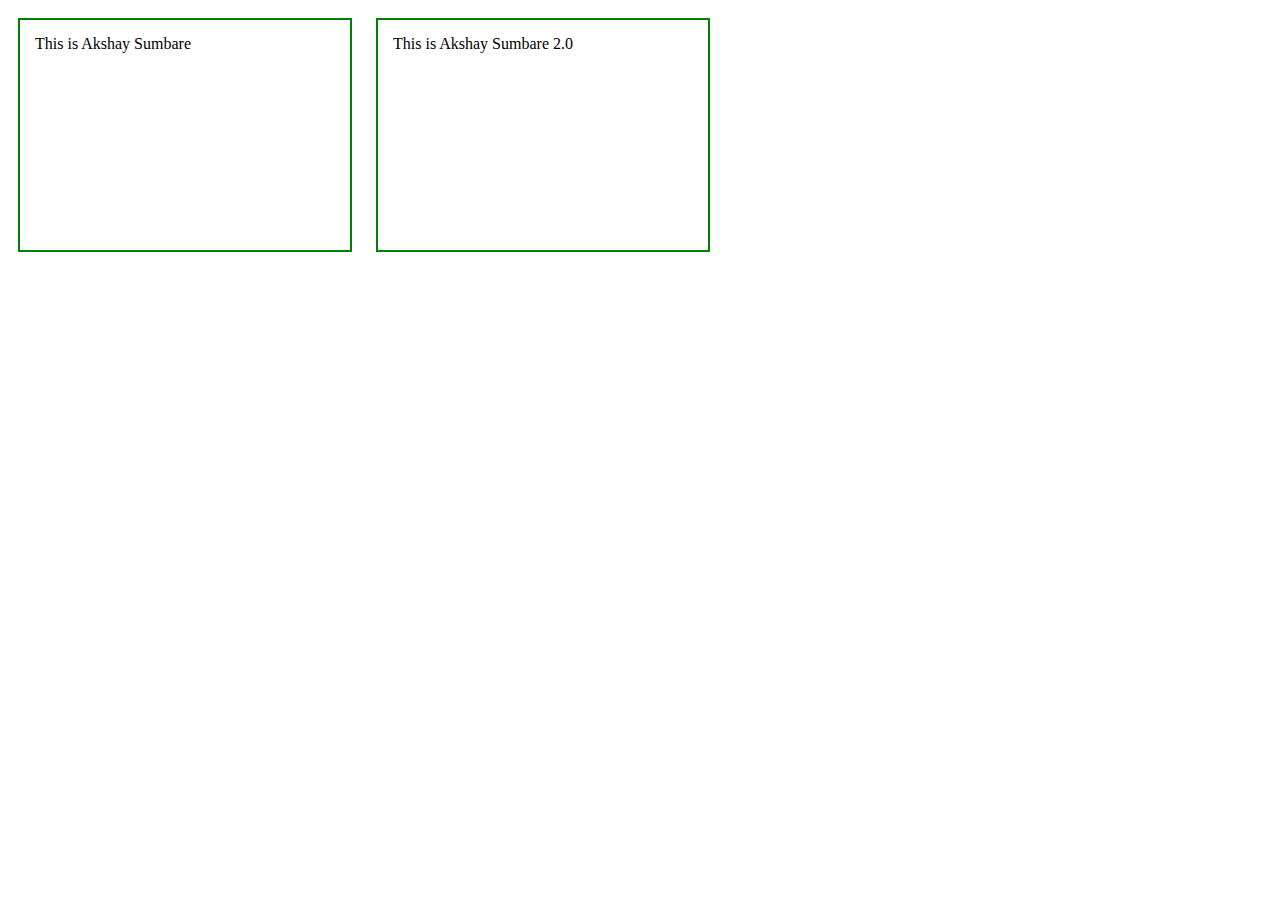
<file: 1-Complete HTML and CSS Series/lecture16/index.html>
<!-- ****************CSS Display Properties************** -->

<!-- Block Elements-> properties:new line ie. taken whole left to right space, Extreme Right, Custom W/H, custom 
    padding and margin supported  -->

<!DOCTYPE html>
<html lang="en">
  <head>
    <meta charset="UTF-8" />
    <meta name="viewport" content="width=device-width, initial-scale=1.0" />
    <title>Document</title>
    <style>
      /* inline takes only necessarfy space */
      span {
        /* Span is bydefault inline */
        border: 2px solid green;
        width: 300px;
        height: 400px;
        /* we cant apply custom height and width on inline  */
        /* margin: 10px;
        padding: 15px; */
        /* we can change it by following */
        border: 2px solid green;

        width: 300px;
        height: 200px;
        margin: 10px;
        padding: 15px;
        /* display: block; */
        display: inline-block; /*working as inline*/
      }
    </style>
  </head>
  <body>
    <span> This is Akshay Sumbare </span>

    <span> This is Akshay Sumbare 2.0 </span>
  </body>
</html>
</file>
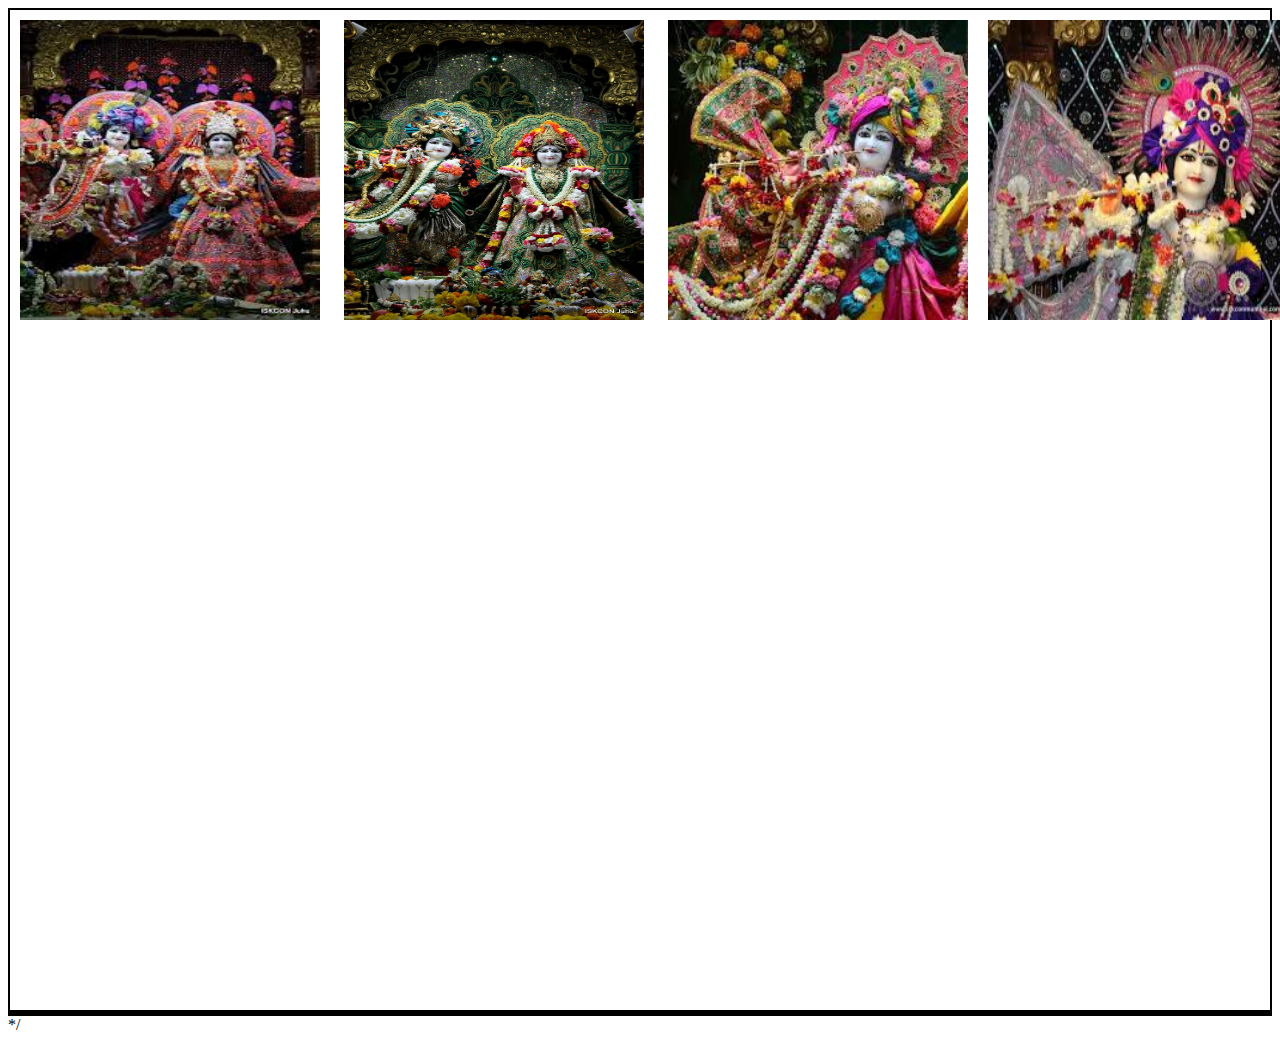
<file: 1-Complete HTML and CSS Series/lecture17/index.html>
<!-- ******************CSS Position Property ***************** 
  Position Property in CSS sets how an element is positioned in a document  -->
<!-- eg. static, relative, absolute, fixed, stricking etc. -->

<!DOCTYPE html>
<html lang="en">
  <head>
    <meta charset="UTF-8" />
    <meta name="viewport" content="width=device-width, initial-scale=1.0" />
    <title>Document</title>
    <style>
      div {
        border: 2px solid black;
      }
      img {
        margin: 10px;
      }
      .image2 {
        /********************* relative Positioning************** */
        /* position: relative; /*here relative positioning is related to current window ,old space after the  */
        /* spacing maintain */
        /* top: 100px; */
        /* left: 100px; */
        
        /*********absolute positioning****************/
        /* position: absolute;
        top: 100px; overlap the image */

        /* in case of absolute pozitionng the positioning is respect to relative window and it applied  to its closest
       element eg. in same div , section etc.  gap is not maintain in case of absolute positioning  */
     
        
       /* *************Fixed POstioning************* */
      }
      .container{
        position: relative; 
        height: 1000px;
      }
      .image4{
         position: fixed; /* shows fixed image respect to other  */
      
      }
        
      /* ******Used of Tickey********* 
       Stickey image only fixed until the parent container when container change it will move with container while
        fixed image are through the window fixed   */

      /* .image3{
        position: sticky;
        top: 100px;
      }
    
    
      .box{
        background-color:aquamarine;
        height: 5000px;
      }

    </style>
  </head>
  <body>
    <div class="container">
      <img
        src="krishna1.jpeg"
        alt="firstimage"
        width="300px"
        height="300px"
        class="image1"
      />

      <img
        src="krishna2.jpg"
        alt="Secondtimage"
        width="300px"
        height="300px"
        class="image2"
      />

      <img
        src="krishna3.jpeg"
        alt="Thirdimage"
        width="300px"
        height="300px"
        class="image3"
      />

      <img
        src="krishna4.jpeg"
        alt="Fourthimage"
        width="300px"
        height="300px"
        class="image4"
      />
    </div>
    <div class="box">
      
    </div>
  </body>
</html> */
</file>
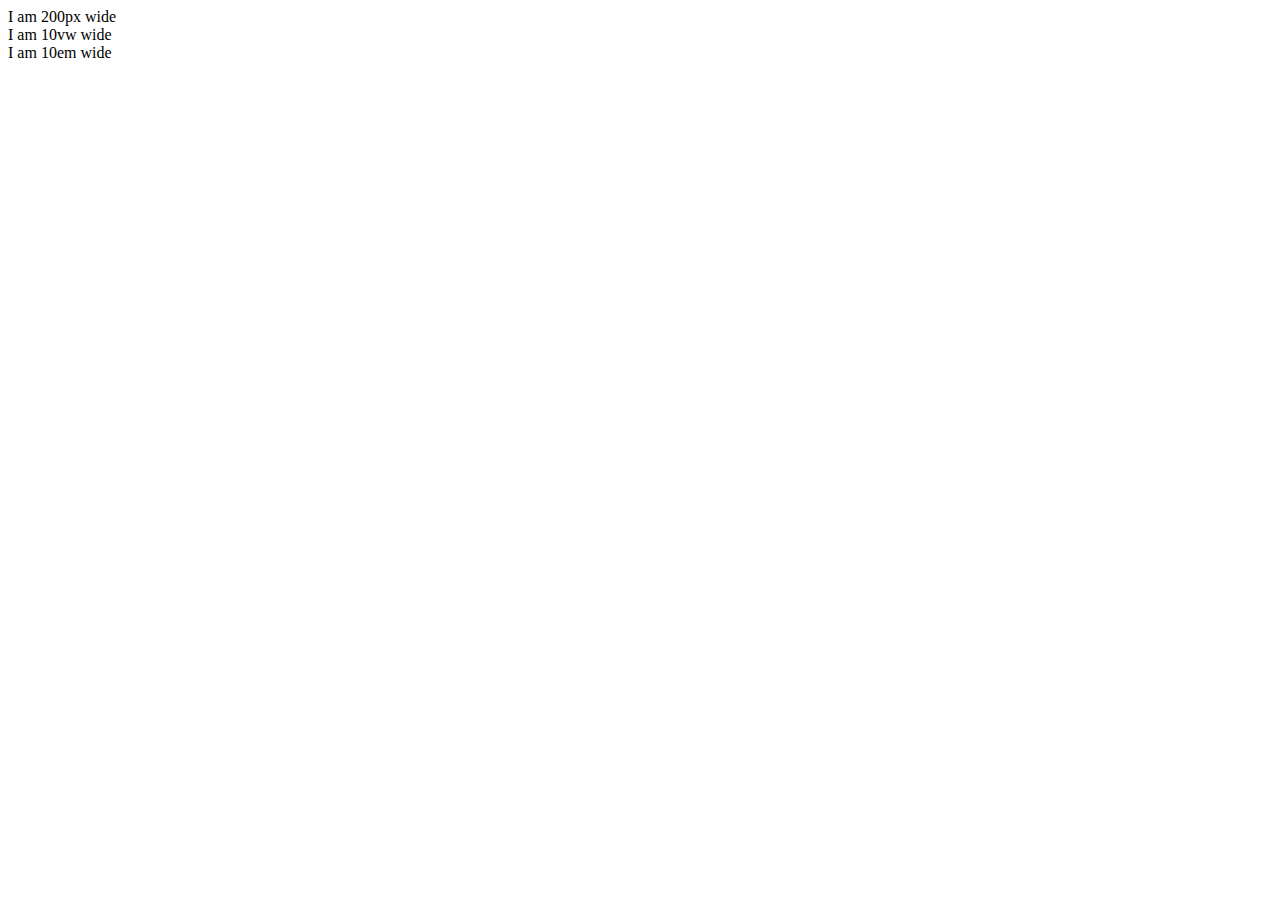
<file: 1-Complete HTML and CSS Series/lecture18/index.html>
<!-- ************Size Units in Depth************* -->

<!DOCTYPE html>
<html lang="en">
  <head>
    <meta charset="UTF-8" />
    <meta name="viewport" content="width=device-width, initial-scale=1.0" />
    <title>Document</title>
    <style>
      /* for universal sector */
      /* * {
        margin: 0;
        padding: 0;
      } */
      /* ***********Use of Percentage */
      /* .box{
            border: 2px solid red;
            width:25%;
         } */
      /* .Akshay {
        border: 2px solid black;
        background-color: beige;
        width: 50%;
      }
      .sumbare {
        border: 2px solid green;
        background-color: aqua;
        width: 50%; /* means % of akshay here  
      }  */
      /* ************Use of view port********** */
      /* .container{
        background-color: bisque;
        border: solid 2px black;
        height: 100vh;
        width: 50vw;
        
      } */

      /* .box1{
        border: 3px solid black;
        font-size: 100px;
        
      } */

      /* *********em unit */

      .wrapper {
        font-size: 1em;
      }

      .px {
        width: 200px;
      }

      .vw {
        width: 10vw;
      }

      .em {
        width: 10em;
      }
    </style>
  </head>
  <body>
    <!-- <div class="box">
        Welcome to CodeHelp
    </div> -->
    <!-- <div class="Akshay">
      <div class="sumbare">
        sumbare
      </div>
    </div> -->

    <!-- <div class="container ">
        welcome to CodeHelp
    </div> -->
    <!-- 
    <div class="box1">
        HI This is Akshay Sumbare
    </div> -->

    <div class="wrapper">
      <div class="box px">I am 200px wide</div>
      <div class="box vw">I am 10vw wide</div>
      <div class="box em">I am 10em wide</div>
    </div>
  </body>
</html>
</file>
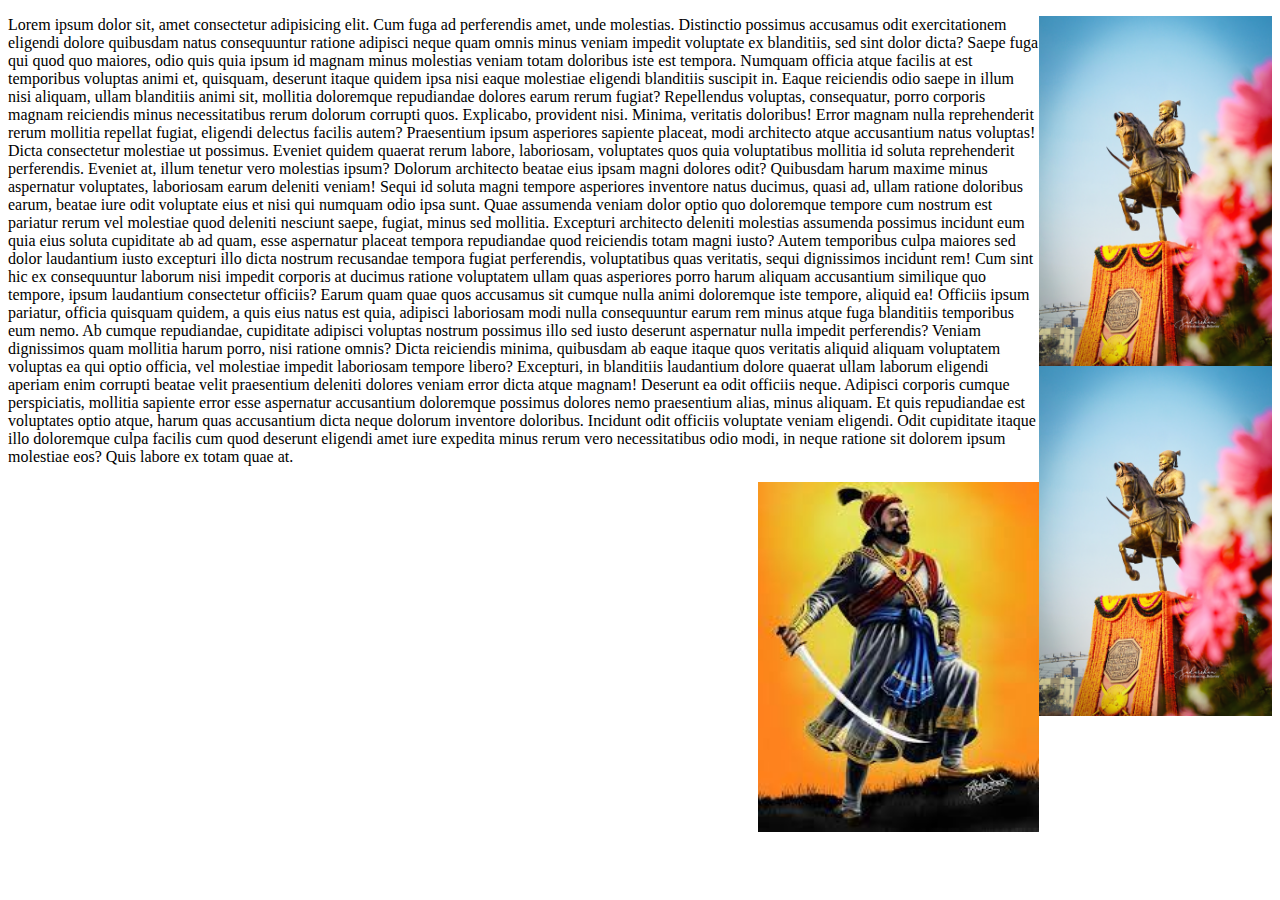
<file: 1-Complete HTML and CSS Series/lecture19/index.html>
<!-- **************Float and Clear*********** -->

<!DOCTYPE html>
<html lang="en">
  <head>
    <meta charset="UTF-8" />
    <meta name="viewport" content="width=device-width, initial-scale=1.0" />
    <title>Document</title>
    <style>
      #img1 {
        float: right; /*for exact poition of image eg. left,right etc. */
        height: 350px;
      }
      #img2 {
        float: right;
        height: 350px;
      }
      #img3{
        float:right ;
        height: 350px;
        
      }
      /* Use of clear-> for one by one image intead of oneanother */
      #img3{
        float: right;
        height: 350px;
        clear: right;
      }
    </style>
  </head>
  <body>
    <div class="container">
      <img id="img1" src="imageofmaharaj.png" alt="" />
      <img id="img3" src="imageofmaharaj.png" alt="" />

      <p>
        Lorem ipsum dolor sit, amet consectetur adipisicing elit. Cum fuga ad
        perferendis amet, unde molestias. Distinctio possimus accusamus odit
        exercitationem eligendi dolore quibusdam natus consequuntur ratione
        adipisci neque quam omnis minus veniam impedit voluptate ex blanditiis,
        sed sint dolor dicta? Saepe fuga qui quod quo maiores, odio quis quia
        ipsum id magnam minus molestias veniam totam doloribus iste est tempora.
        Numquam officia atque facilis at est temporibus voluptas animi et,
        quisquam, deserunt itaque quidem ipsa nisi eaque molestiae eligendi
        blanditiis suscipit in. Eaque reiciendis odio saepe in illum nisi
        aliquam, ullam blanditiis animi sit, mollitia doloremque repudiandae
        dolores earum rerum fugiat? Repellendus voluptas, consequatur, porro
        corporis magnam reiciendis minus necessitatibus rerum dolorum corrupti
        quos. Explicabo, provident nisi. Minima, veritatis doloribus! Error
        magnam nulla reprehenderit rerum mollitia repellat fugiat, eligendi
        delectus facilis autem? Praesentium ipsum asperiores sapiente placeat,
        modi architecto atque accusantium natus voluptas! Dicta consectetur
        molestiae ut possimus. Eveniet quidem quaerat rerum labore, laboriosam,
        voluptates quos quia voluptatibus mollitia id soluta reprehenderit
        perferendis. Eveniet at, illum tenetur vero molestias ipsum? Dolorum
        architecto beatae eius ipsam magni dolores odit? Quibusdam harum maxime
        minus aspernatur voluptates, laboriosam earum deleniti veniam! Sequi id
        soluta magni tempore asperiores inventore natus ducimus, quasi ad, ullam
        ratione doloribus earum, beatae iure odit voluptate eius et nisi qui
        numquam odio ipsa sunt. Quae assumenda veniam dolor optio quo doloremque
        tempore cum nostrum est pariatur rerum vel molestiae quod deleniti
        nesciunt saepe, fugiat, minus sed mollitia. Excepturi architecto
        deleniti molestias assumenda possimus incidunt eum quia eius soluta
        cupiditate ab ad quam, esse aspernatur placeat tempora repudiandae quod
        reiciendis totam magni iusto? Autem temporibus culpa maiores sed dolor
        laudantium iusto excepturi illo dicta nostrum recusandae tempora fugiat
        perferendis, voluptatibus quas veritatis, sequi dignissimos incidunt
        rem! Cum sint hic ex consequuntur laborum nisi impedit corporis at
        ducimus ratione voluptatem ullam quas asperiores porro harum aliquam
        accusantium similique quo tempore, ipsum laudantium consectetur
        officiis? Earum quam quae quos accusamus sit cumque nulla animi
        doloremque iste tempore, aliquid ea! Officiis ipsum pariatur, officia
        quisquam quidem, a quis eius natus est quia, adipisci laboriosam modi
        nulla consequuntur earum rem minus atque fuga blanditiis temporibus eum
        nemo. Ab cumque repudiandae, cupiditate adipisci voluptas nostrum
        possimus illo sed iusto deserunt aspernatur nulla impedit perferendis?
        Veniam dignissimos quam mollitia harum porro, nisi ratione omnis? Dicta
        reiciendis minima, quibusdam ab eaque itaque quos veritatis aliquid
        aliquam voluptatem voluptas ea qui optio officia, vel molestiae impedit
        laboriosam tempore libero? Excepturi, in blanditiis laudantium dolore
        quaerat ullam laborum eligendi aperiam enim corrupti beatae velit
        praesentium deleniti dolores veniam error dicta atque magnam! Deserunt
        ea odit officiis neque. Adipisci corporis cumque perspiciatis, mollitia
        sapiente error esse aspernatur accusantium doloremque possimus dolores
        nemo praesentium alias, minus aliquam. Et quis repudiandae est
        voluptates optio atque, harum quas accusantium dicta neque dolorum
        inventore doloribus. Incidunt odit officiis voluptate veniam eligendi.
        Odit cupiditate itaque illo doloremque culpa facilis cum quod deserunt
        eligendi amet iure expedita minus rerum vero necessitatibus odio modi,
        in neque ratione sit dolorem ipsum molestiae eos? Quis labore ex totam
        quae at.
      </p>
      <img id="img2" src="sambhajimaharaj.jpeg" alt="" />
    </div>
  </body>
</html>
</file>
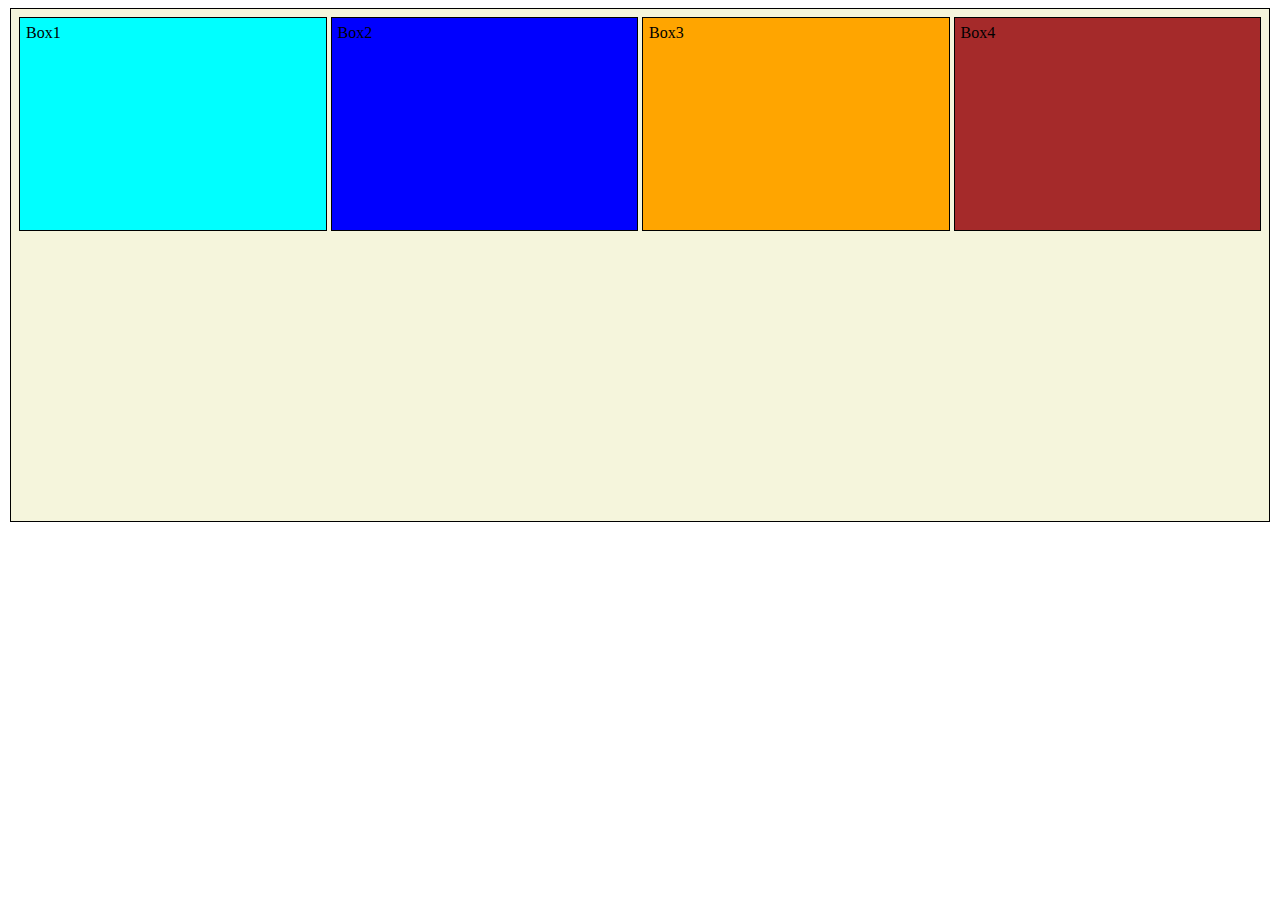
<file: 1-Complete HTML and CSS Series/lecture20-FLEX/index.html>
<!DOCTYPE html>
<html lang="en">
  <head>
    <meta charset="UTF-8" />
    <meta name="viewport" content="width=device-width, initial-scale=1.0" />
    <title>Document</title>
    <style>
      /* **************************Align-Container********************* */
      .container {
        background-color: beige;
        border: 1px solid black;
        margin: 2px;
        padding: 6px;
        height: 500px;
        display: flex;
        /* For responsive website ie. to maintain
           constant original width and height  */
        /* flex-wrap: wrap; */
        /* flex-direction: column;  */
        flex-direction: row;
        /* now same for column do it  */

        /* *******Justify Content****** */
        /* Place according to main axis if direction is row then axis is horizontal
          while in case of column axis is vertical */
        /* justify-content: center; */
        /* justify-content:start; */
        /* justify-content: end; */
        /* justify-content:space-between; */
        /* justify-content:space-around; */
        /* justify-content:space-evenly; */
        /* By default flex is row */

        /*****************************Align-ItemsI********************************** */
        /* At centre  */
        /* align-items:center; */
        /* align-items:start; */

        /* Note-->when our flex direction is row then horizontal axis according to
          justify-content and verticle axis according to  align-item  while in case of
          flex direction col it work as vice versa ie. align-items-as horizontal and 
          justify content as verticle */

        /* justify-content: center;
       align-items:center;
       /* align content helps to remove default space when we streach the page */
        /* align-content: start;  */
        /* align-content: end;  */
        /* align-content:normal;  */

        /* ********************Flex Items Properties ***************** */
        /* order property ie. to change the position of content */
        /* grow and shrink of containts */

        /*************** Flex Basis*********** */
        /* Help to set dimension of box  */

        /* **************align -Self************** */
        /* By defaukt cross axis ie. verticval axis according allignment of specific box   */
        /* align-self: center; */
      }
      .box {
        height: 200px;
        width: 200px;
        border: 1px solid black;
        margin: 2px;
        padding: 6px;
      }
      /* for id we used #id_name and for class we used .idname  */
      #box1 {
        background-color: aqua;
        /* grow and shrink containt for box1 */
        /* flex-shrink: 4;  shrink at the speed of 4x compare to other boxes */
        /* flex-grow: 4; */
        /* it takes entire space if we gives to all containt  */
        flex-grow: 1;
      }
      #box2 {
        background-color: blue;
        flex-grow: 1;
      }
      #box3 {
        background-color: orange;
        flex-grow: 1;
      }
      #box4 {
        background-color: brown;
        flex-grow: 1;
      }
    </style>
  </head>
  <body>
    <!--Flex Box-- 1-D layout method -->
    <div class="container">
      <div class="box" id="box1">Box1</div>
      <div class="box" id="box2">Box2</div>
      <div class="box" id="box3">Box3</div>
      <div class="box" id="box4">Box4</div>
    </div>
  </body>
</html>
</file>
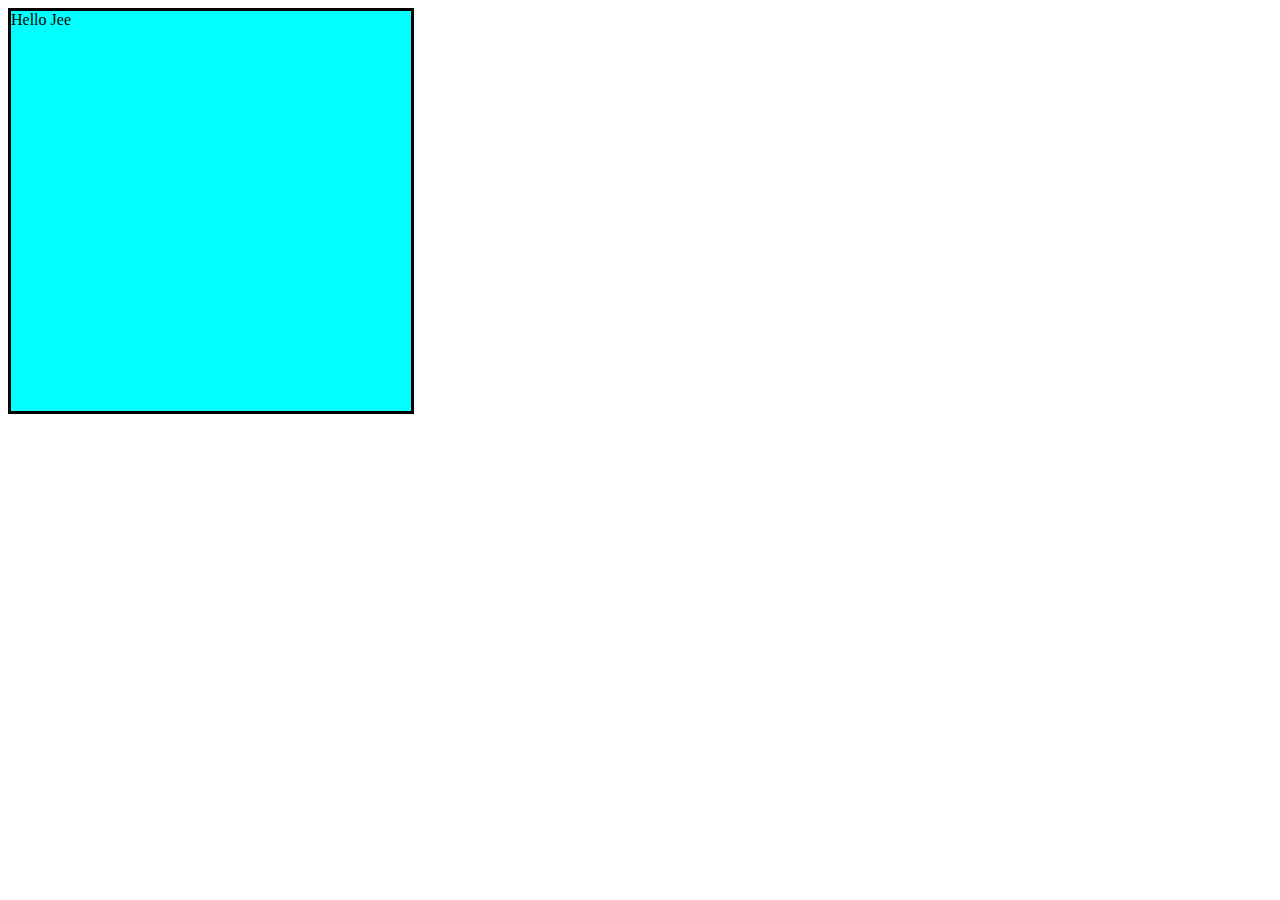
<file: 1-Complete HTML and CSS Series/lecture21-Media Query/index.html>
<!-- ***********Media Queries ***************  -->
<!-- in this we can define different structure of Element for different size of window -->

<!DOCTYPE html>
 <html lang="en">
 <head>
    <meta charset="UTF-8">
    <meta name="viewport" content="width=device-width, initial-scale=1.0">
    <title>Document</title>
    <style>
        .box{
            height: 400px;
            width: 400px;
            background-color: aqua;
            border: 3px solid black;
        }
        /* @media (min-width: 600px) {
            .box{
                  background-color: blue;
            }
        } */
        @media (min-width: 600px) and (max-width: 900px) {
            .box{
                  background-color: blue;
            }
        }
    </style>
 </head>
 <body>
    <div class="box">Hello Jee</div>
 </body>
 </html>
</file>
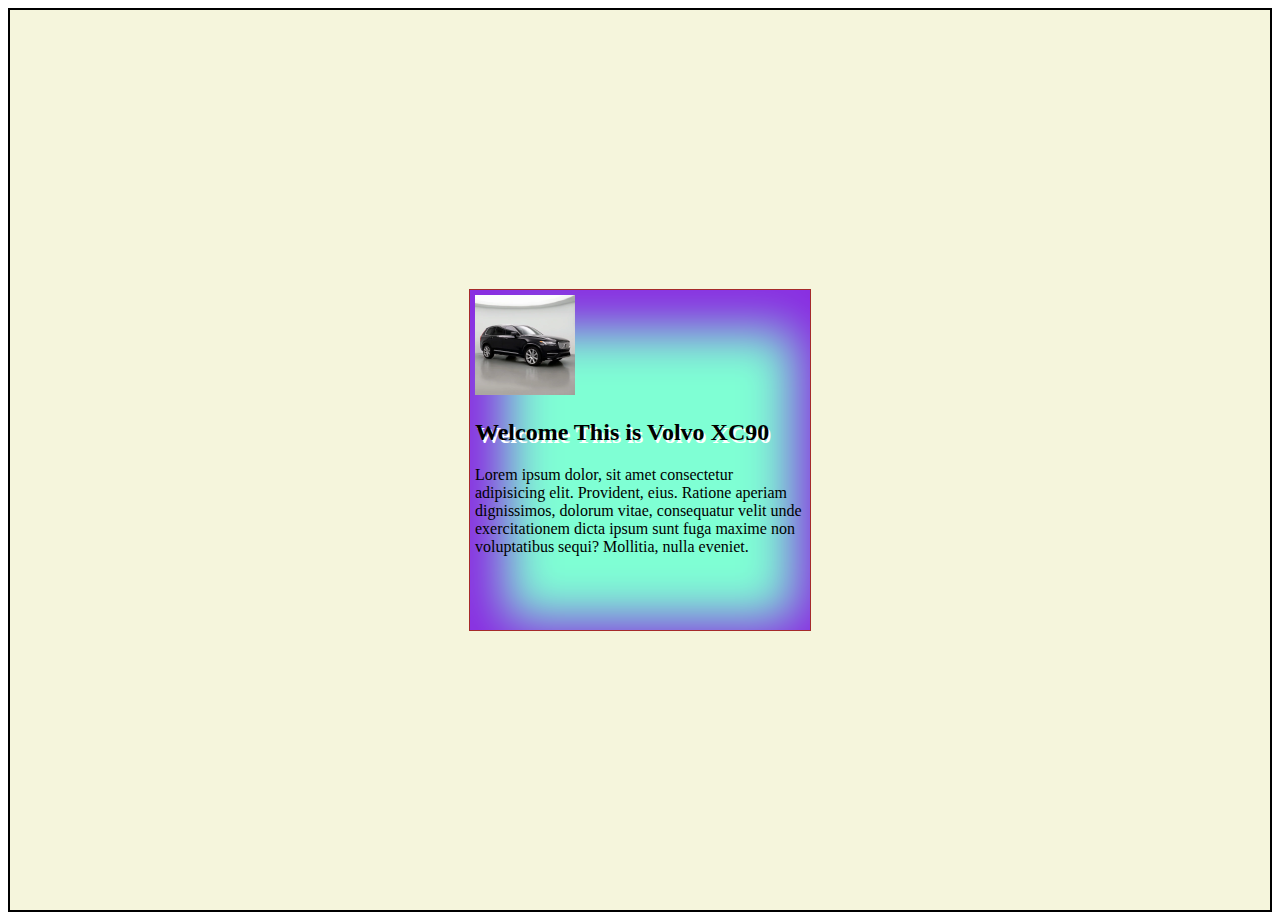
<file: 1-Complete HTML and CSS Series/lecture22/index.html>
<!-- Shadow Effects in CSS -->
<!-- Types of Shadow:1) Box shadow 2) text shadow  -->

<!DOCTYPE html>
<html lang="en">
  <head>
    <meta charset="UTF-8" />
    <meta name="viewport" content="width=device-width, initial-scale=1.0" />
    <title>Document</title>
    <style>
        .container{
            background-color: beige;
            height: 900px;
            border: 2px solid black;
            display: flex;
            flex-direction: row;
            justify-content: center;
            align-items: center;    
            /* both align-items and align self center are same we can do anything to center it  */
        }
        .box{
            background-color: aquamarine;
            width: 330px;
            height: 330px;
            border: 1px solid brown;
            margin: 5px;
            padding: 5px;
            /* align-self: center; */
            /* Shadow for outer side */
            /* box-shadow: 10px 15px 5px  100px rgb(42, 42, 189); */

            /* Shadow for inner side  */
            box-shadow: inset 10px 15px 50px 25px blueviolet;
            /* We can also give multiple shadows for that add another color */
        }
        
     /* same for text ie. write 'text-shadow' and used it similar way */
     #head1{
        text-shadow: 2px 3px white;
     }
    </style>
  </head>
  <body>
    <div class="container">
      <div class="box">
        <img src="./volvo.webp" alt="" height="100px" width="100px" />
        <h2 id="head1">Welcome This is Volvo XC90</h2>
        <p>
          Lorem ipsum dolor, sit amet consectetur adipisicing elit. Provident,
          eius. Ratione aperiam dignissimos, dolorum vitae, consequatur velit
          unde exercitationem dicta ipsum sunt fuga maxime non voluptatibus
          sequi? Mollitia, nulla eveniet.
        </p>
      </div>
    </div>
  </body>
</html>
</file>
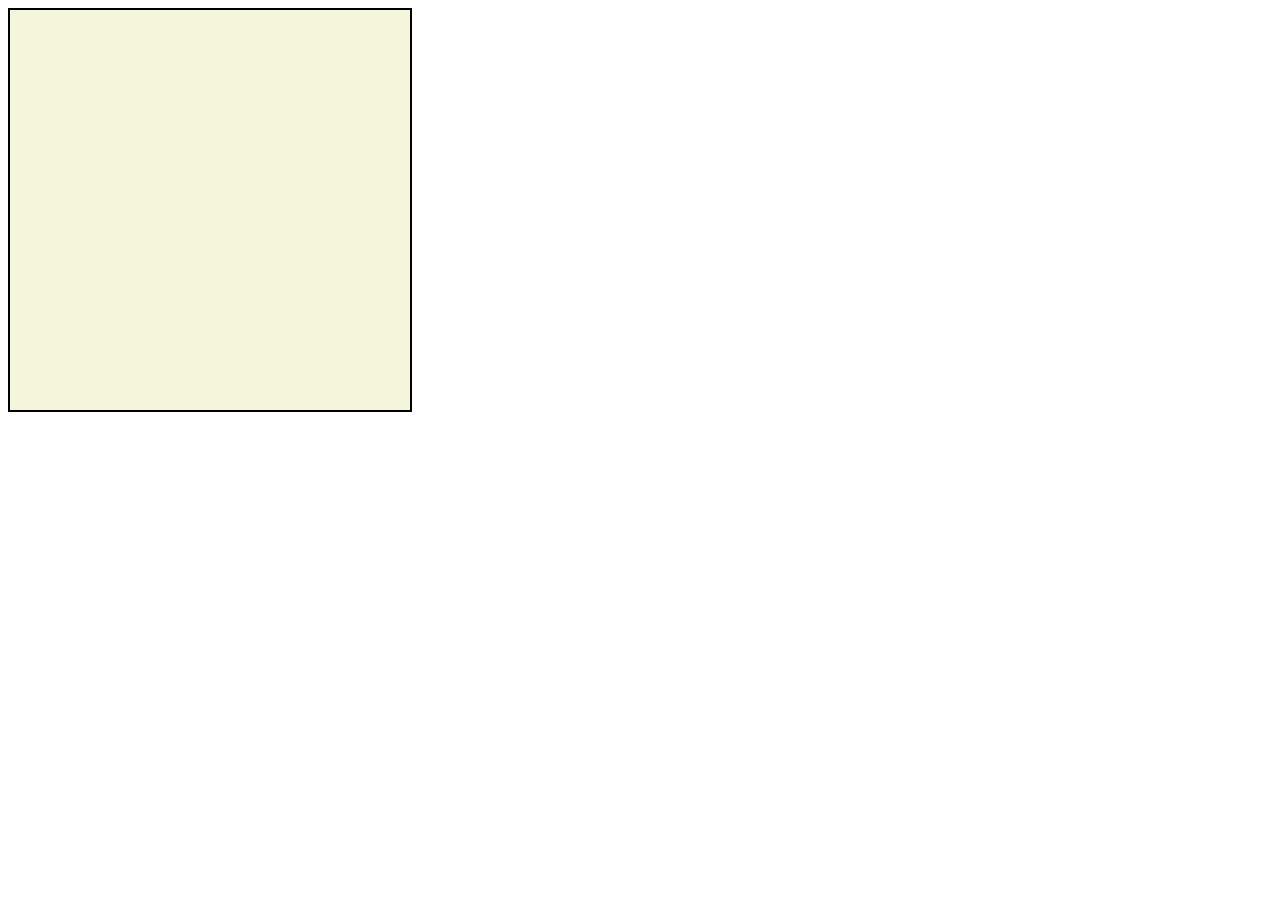
<file: 1-Complete HTML and CSS Series/lecture24/index.html>
<!-- Transition in CSS -->
<!-- It is a single movement /transition  -->

<!DOCTYPE html>
<html lang="en">
<head>
    <meta charset="UTF-8">
    <meta name="viewport" content="width=device-width, initial-scale=1.0">
    <title>Document</title>
    <style>
        .box{
            height: 400px;
            width: 400px;
            background-color: beige;
            border: 2px solid black;

            transition-property: all;
            transition-duration: 4s;
            transition-delay: 1s;
            transition-timing-function: linear;
        }

    .box:hover{
           width:1200px;
           background-color: blue;
    }
    </style>
</head>
<body>
    <div class="box"></div>
</body>
</html>
</file>
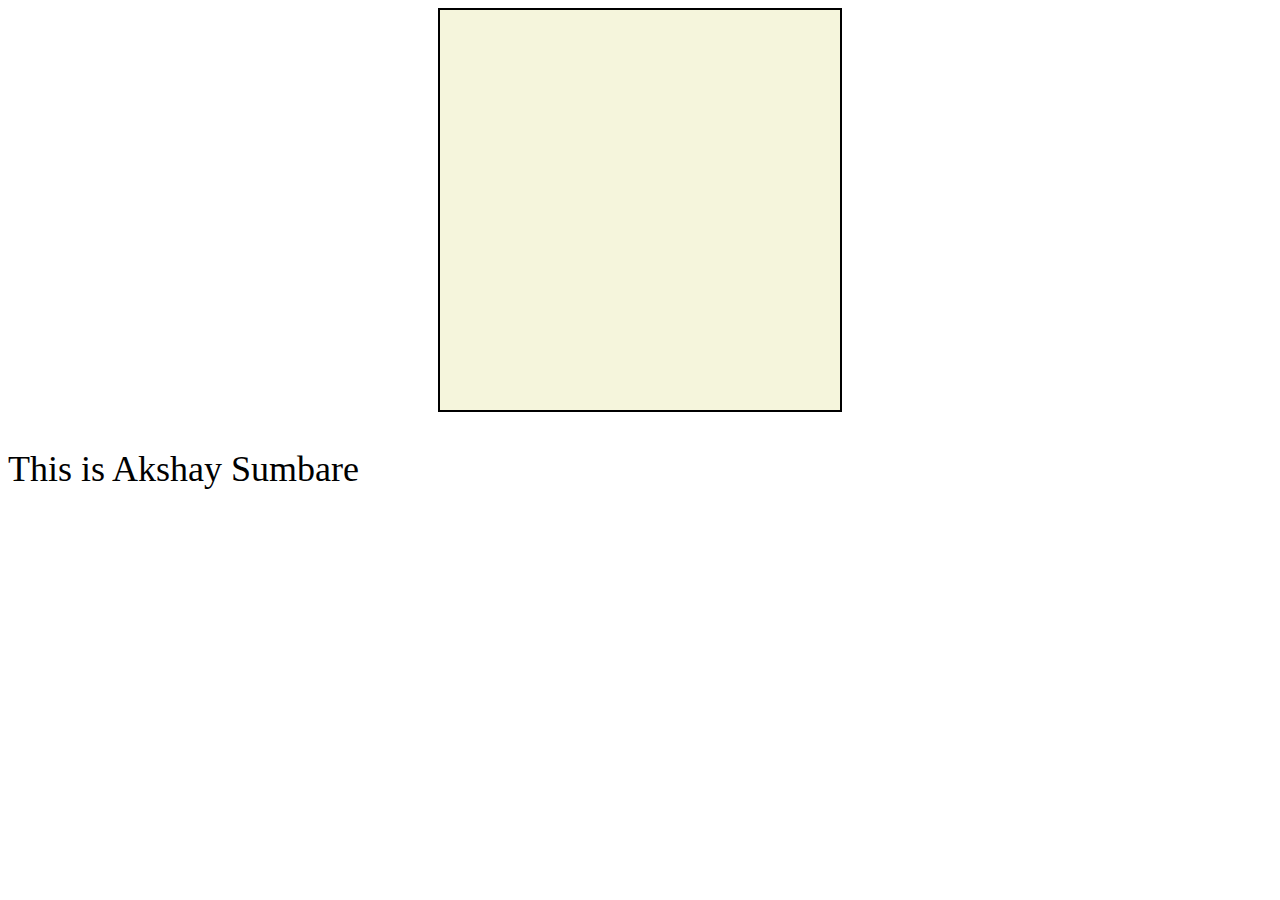
<file: 1-Complete HTML and CSS Series/lecture25/index.html>
<!DOCTYPE html>
<html lang="en">
<head>
    <meta charset="UTF-8">
    <meta name="viewport" content="width=device-width, initial-scale=1.0">
    <title>Document</title>
</head>
<style>
    .box{
        height: 400px;
        width: 400px;
        background-color: beige;
        border: 2px solid black;

        display: flex;
        justify-content: center;
        align-items: centre;

        margin: auto;


        transition: all 3s linear 1s;

    }
    .box:hover{
        transform:rotate(45deg);
        /* transform: scale(2); */
        transform: scale(0.5);
    }
    p{
        font-size: 36px;
    }
</style>
<body>
    <div class="container">
        <div class="box">
    
    </div>
        <p>This is Akshay Sumbare </p>
    </div>
</body>
</html>
</file>
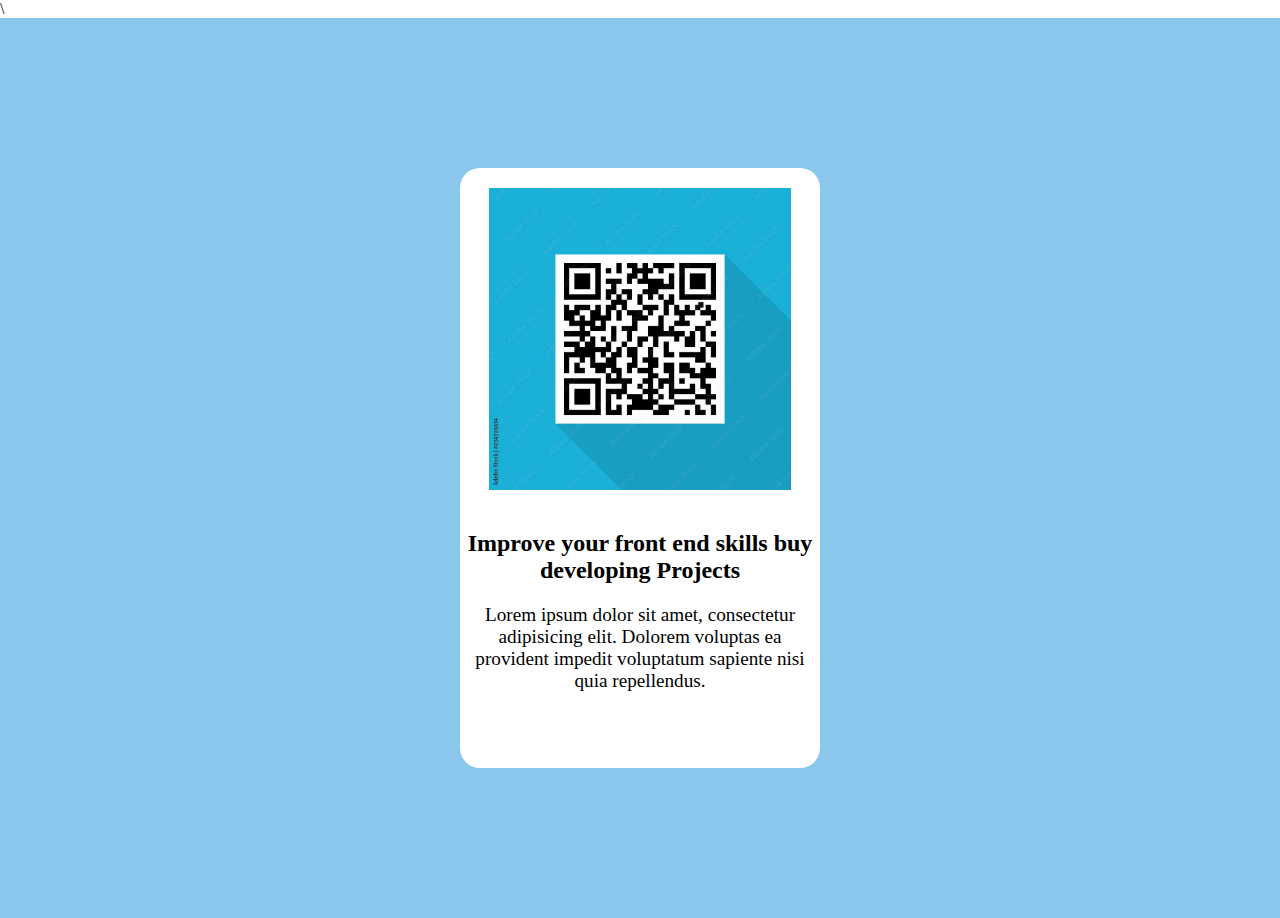
<file: 1-Complete HTML and CSS Series/lecture27/index.html>
<!-- ********************Card website Project using HTML and CSS***************** -->\
<!DOCTYPE html>
<html lang="en">
  <head>
    <meta charset="UTF-8" />
    <meta name="viewport" content="width=device-width, initial-scale=1.0" />
    <title>Cards</title>
    <style>
      * {
        margin: 0;
        padding: 0;
        box-sizing: border-box;
      }
      .container {
        width: 100vw;
        height: 100vh;
        background-color: #8bc6ec;
        display: flex;
        flex-direction: column;
        justify-content: center;
        align-items: center;
      }
      .card {
        width: 360px;
        height: 600px;
        background-color: white;
        border-radius: 20px;
        display: flex;
        flex-direction: column;
        align-items: center;
        text-align:center;
        gap: 20px;
        
      }
      .card img {
        height: 57%;
        padding: 20px;
        color: blue;
        border-radius: 10px;
      }
      .card h2 {
        font-weight: bold;
        font-size: 1.5rem;
      }
      .card p{
        font-size: 1.2rem;
      }
    </style>
  </head>
  <body>
    <div class="container">
      <div class="card">
        <img src="./img.jpg" alt="" />

        <h2>Improve your front end skills buy developing Projects</h2>

        <p>
          Lorem ipsum dolor sit amet, consectetur adipisicing elit. Dolorem
          voluptas ea provident impedit voluptatum sapiente nisi quia
          repellendus.
        </p>
      </div>
    </div>
  </body>
</html>
</file>
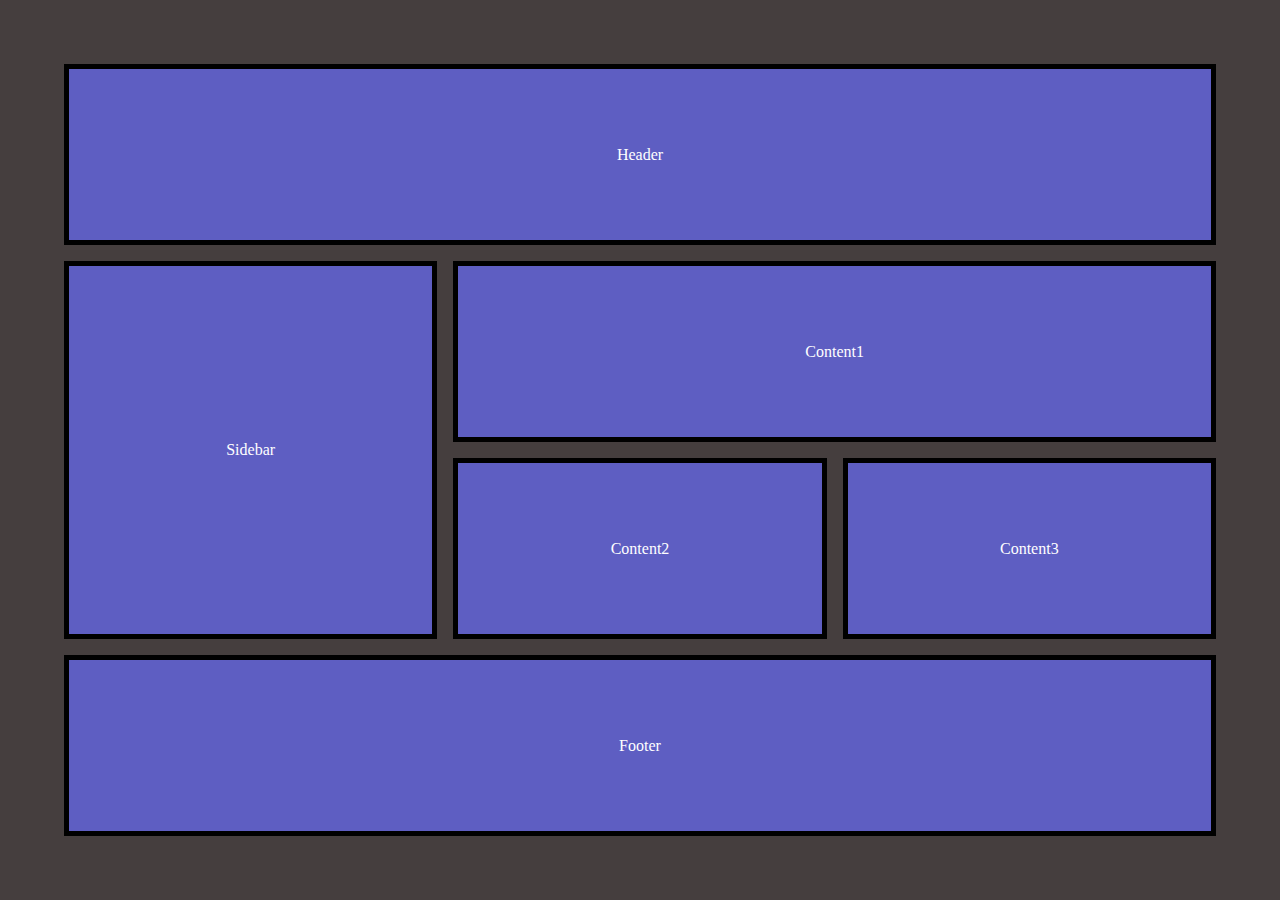
<file: 1-Complete HTML and CSS Series/lecture28-GRID/index.html>
<!-- ALL about CSS GRID -->
<!DOCTYPE html>
<html lang="en">
<head>
    <meta charset="UTF-8">
    <meta name="viewport" content="width=device-width, initial-scale=1.0">
    <title>Document</title>
    <link rel="stylesheet" href="./index.css">
</head>
<body>
    <div class="container">
        <div class="item header">Header</div>
        <div class="item header2">Sidebar</div>
        <div class="item header3">Content1</div>
        <div class="item">Content2</div>
        <div class="item">Content3</div>
        <div class="item header6">Footer</div>
    </div>
</body>
</html>
</file>
<file: 1-Complete HTML and CSS Series/lecture28-GRID/index.css>
*{
    margin: 0;
    padding: 0;
    box-sizing: border-box;
}

.body{

    height: 100vh;
    width: 100vw;
}

.container{
    background-color: rgb(69, 62, 62);
    height: 100vh;
    width: 100vw;
    display: grid;
    padding: 4rem;
    row-gap: 1rem;
    column-gap: 1rem;
    /* Fractional row it takes propertional width */
    grid-template-rows: repeat(6,1fr);
    grid-template-columns: repeat(1, 1fr);
   
}
.item{
    background-color: rgb(94, 94, 194);
    border: 5px solid black;
    color: white;
    display: flex;
    justify-content: center;
    align-items: center;
    
}



@media (min-width:800px){
    .container{
        grid-template-rows: repeat(4,1fr);
        grid-template-columns: repeat(3, 1fr);
    }
    .header{
        grid-column-start:1 ;
        grid-column-end: 4;
    }
    .header6{
        grid-column-start:1 ;
        grid-column-end: 4;
    }
    .header2{
        grid-row-start: 2;
        grid-row-end: 4;
    }
    .header3{
        grid-column-start:2 ;
        grid-column-end: 4;
    }
    
}
</file>
